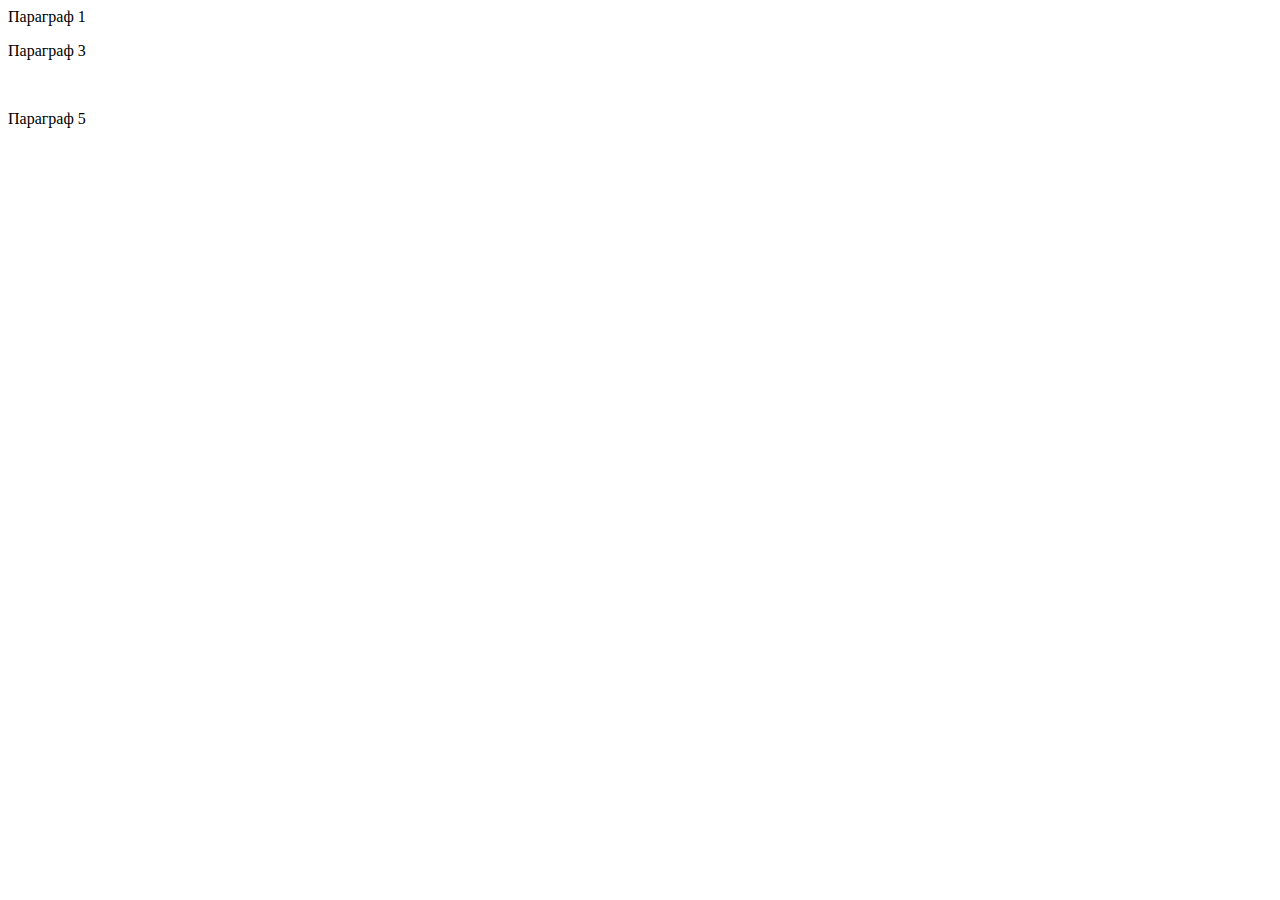
<file: index.html>
<html>
  <head>
    <title>css display</title>
    <link rel="stylesheet" type="text/css" href="style/style.css">
  </head>
  <body>
    <p>Параграф 1</p>
    <p id="p2">Параграф 2</p>
    <p>Параграф 3</p>
    <p id="p4">Параграф 4</p>
    <p>Параграф 5</p>
  </body>
</html>
</file>
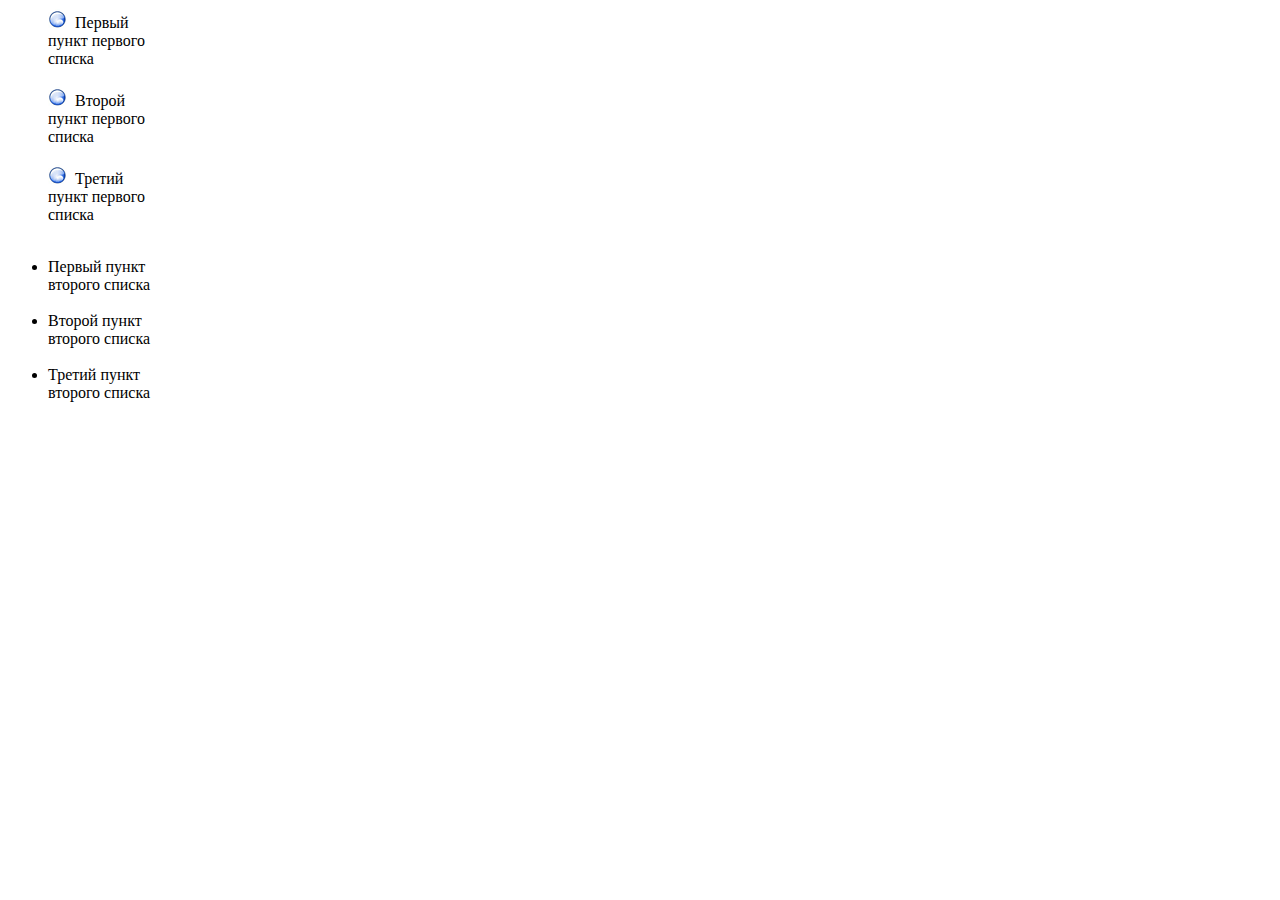
<file: task10/index.html>
<html>
  <head>
    <title>CSS списки</title>
    <link rel="stylesheet" type="text/css" href="style.css">
  </head>
  <body>
    <div id="sp">

      <ul id="spisok1">
       <li>Первый пункт первого списка</li><br>
       <li>Второй пункт первого списка</li><br>
       <li>Третий пункт первого списка</li><br>
      </ul>

      <ul id="spisok2">
       <li>Первый пункт второго списка</li><br>
       <li>Второй пункт второго списка</li><br>
       <li>Третий пункт второго списка</li><br>
      </ul>

   </div>
  </body>
</html>
</file>
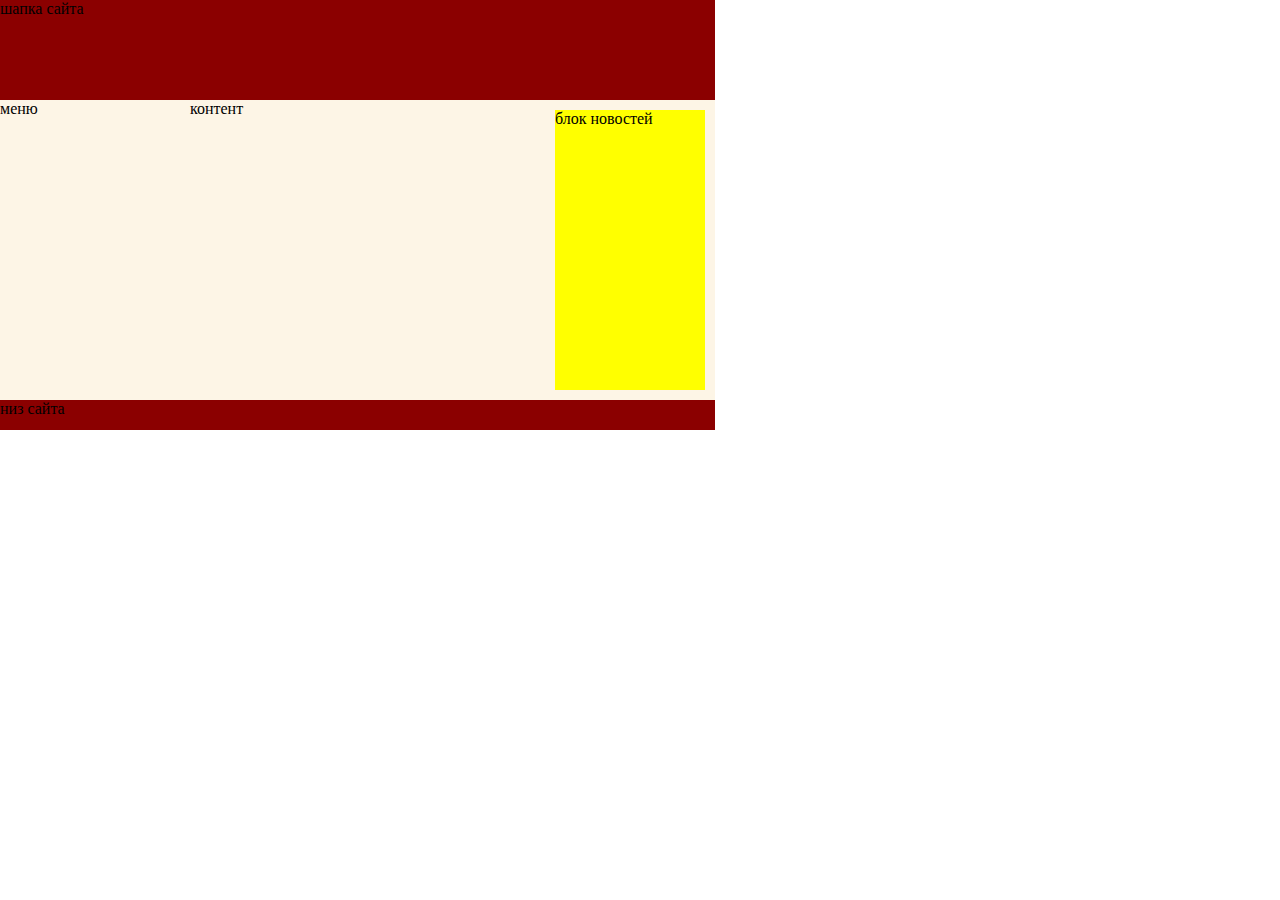
<file: task11/index.html>
<html>

   <head>
     <title>css potision</title>
     <link rel="stylesheet" type="text/css" href="style.css">
   </head>

   <body>
     <div id="header">шапка сайта</div>
     <div id="menu">меню</div>
     <div id="content">
       контент
       <div id="news">блок новостей</div>
     </div>
     <div id="footer">низ сайта</div>
   </body>

 </html>
</file>
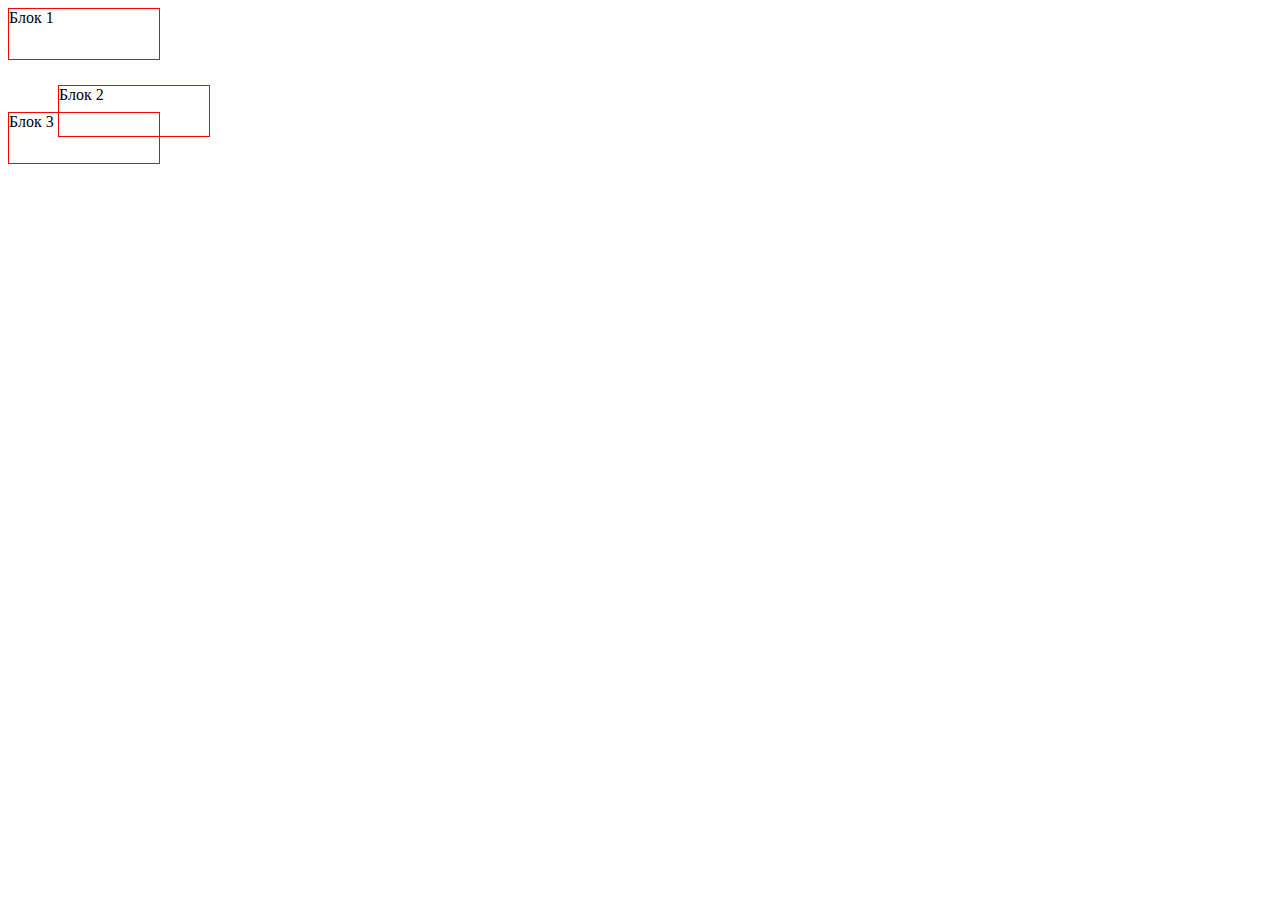
<file: task15/index.html>
<html>

   <head>
     <title>Относительное позиционирование</title>
     <link rel="stylesheet" type="text/css" href="style.css">
   </head>

   <body>
     <div id="blok1">Блок 1</div>
     <div id="blok2">Блок 2</div>
     <div id="blok3">Блок 3</div>
   </body>

 </html>
</file>
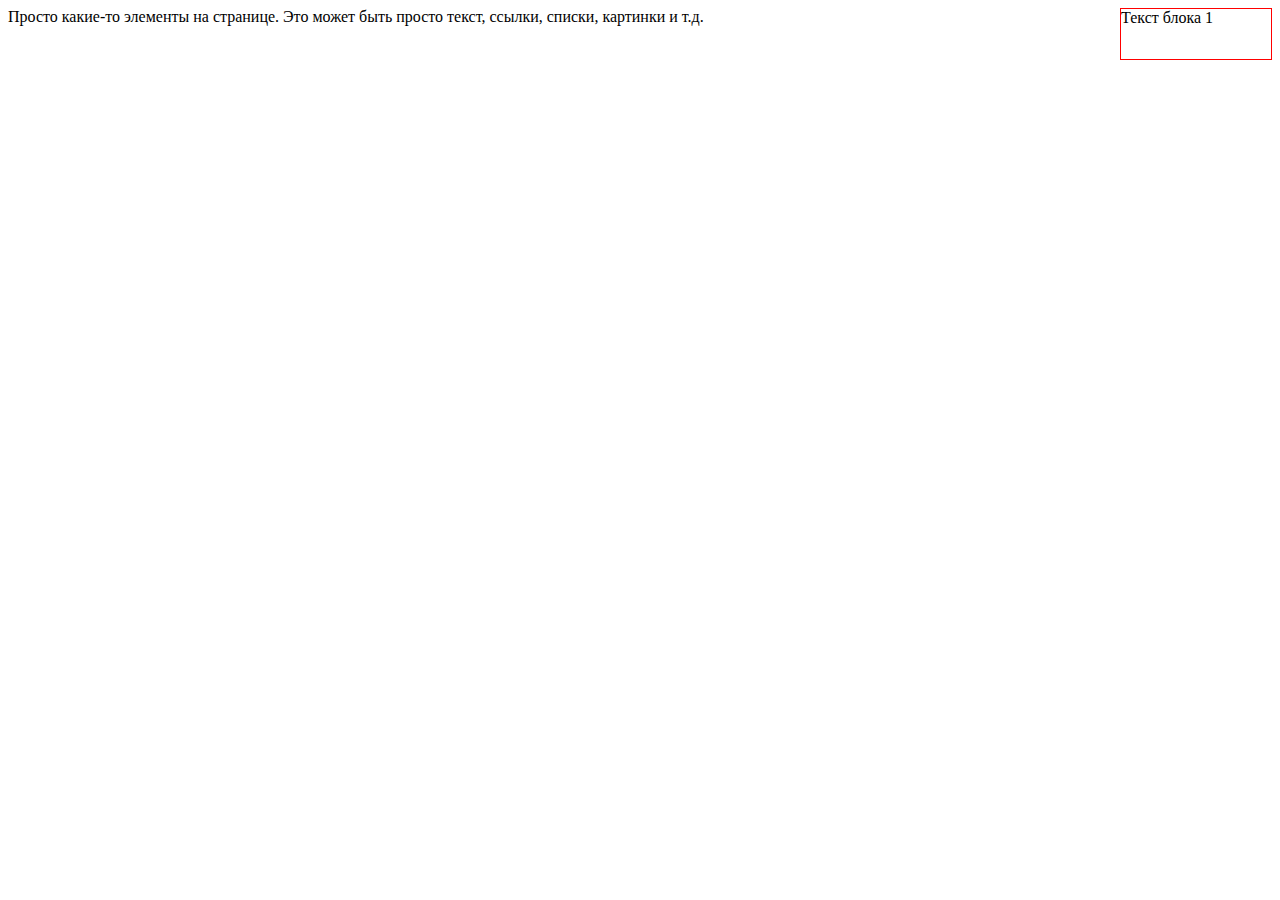
<file: task16/index.html>
<html>

   <head>
     <title>Позиционирование блоков</title>
     <link rel="stylesheet" type="text/css" href="style.css">
   </head>

   <body>
     <div id="blok1">Текст блока 1</div>
     Просто какие-то элементы на странице. Это может быть просто
     текст, ссылки, списки, картинки и т.д.     
   </body>

 </html>
</file>
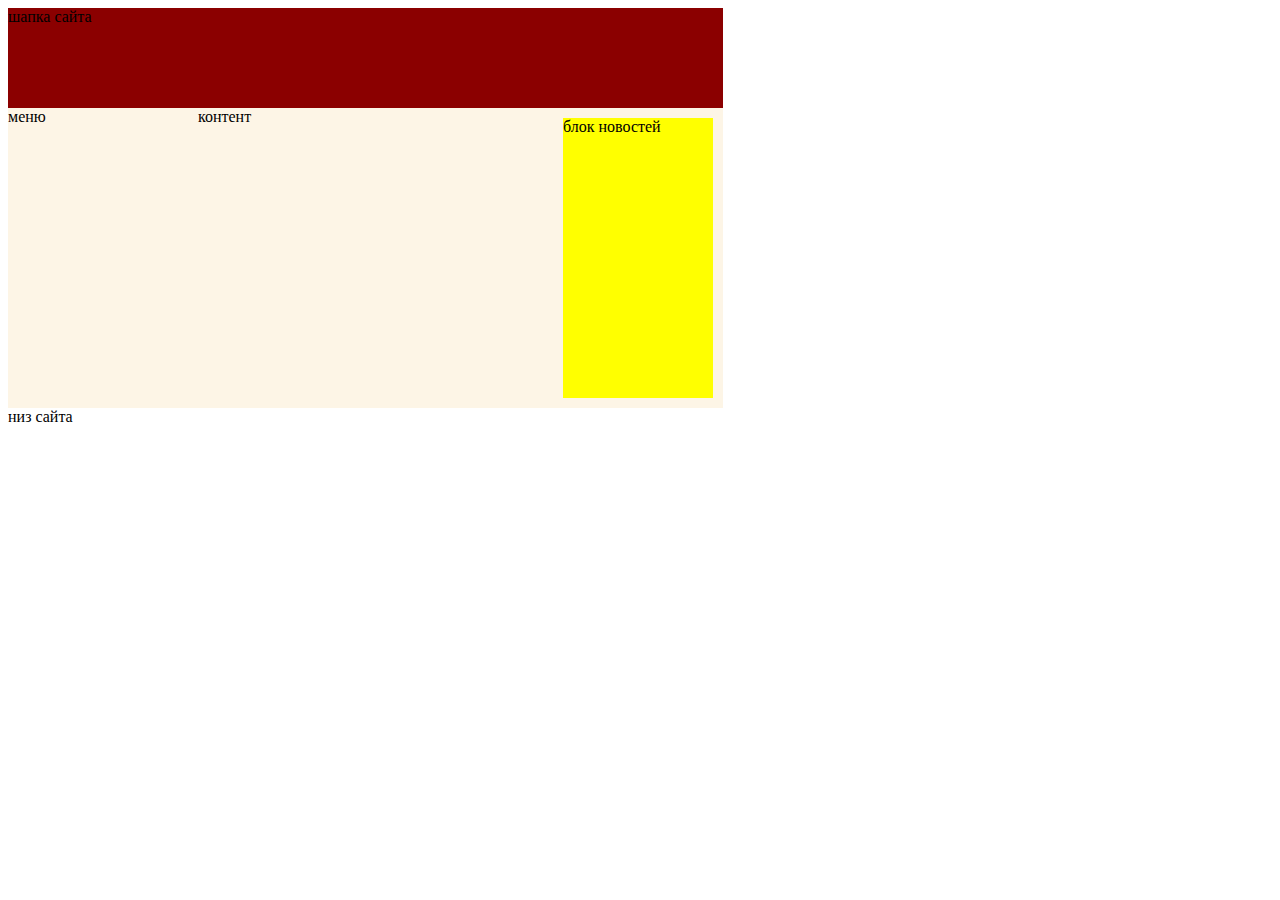
<file: task21/index.html>
<html>

   <head>
     <title>Позиционирование блоков</title>
     <link rel="stylesheet" type="text/css" href="style.css">
   </head>

   <body>
     <div id="header">шапка сайта</div>
     <div id="menu">меню</div>
     <div id="content">
       <div id="news">блок новостей</div>
       контент
     </div>
     <div id="footer">низ сайта</div>
   </body>

 </html>
</file>
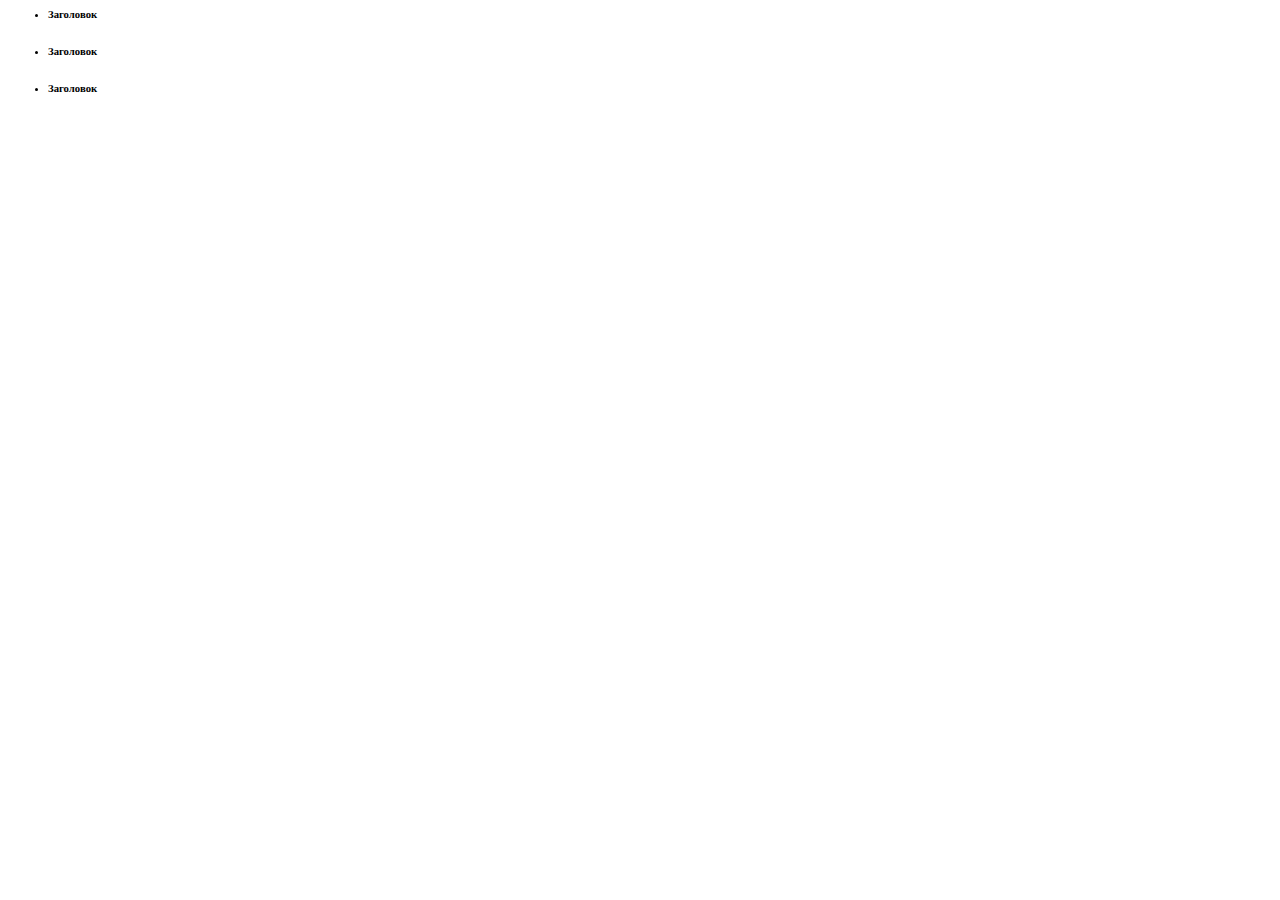
<file: task3/index.html>
<html>
  <head>
    <title>css display</title>
    <link rel="stylesheet" type="text/css" href="style.css">
  </head>
  <body>
    <ul>
    <h6>Заголовок</h6>
    <h6>Заголовок</h6>
    <h6>Заголовок</h6>
   </ul>
  </body>
</html>
</file>
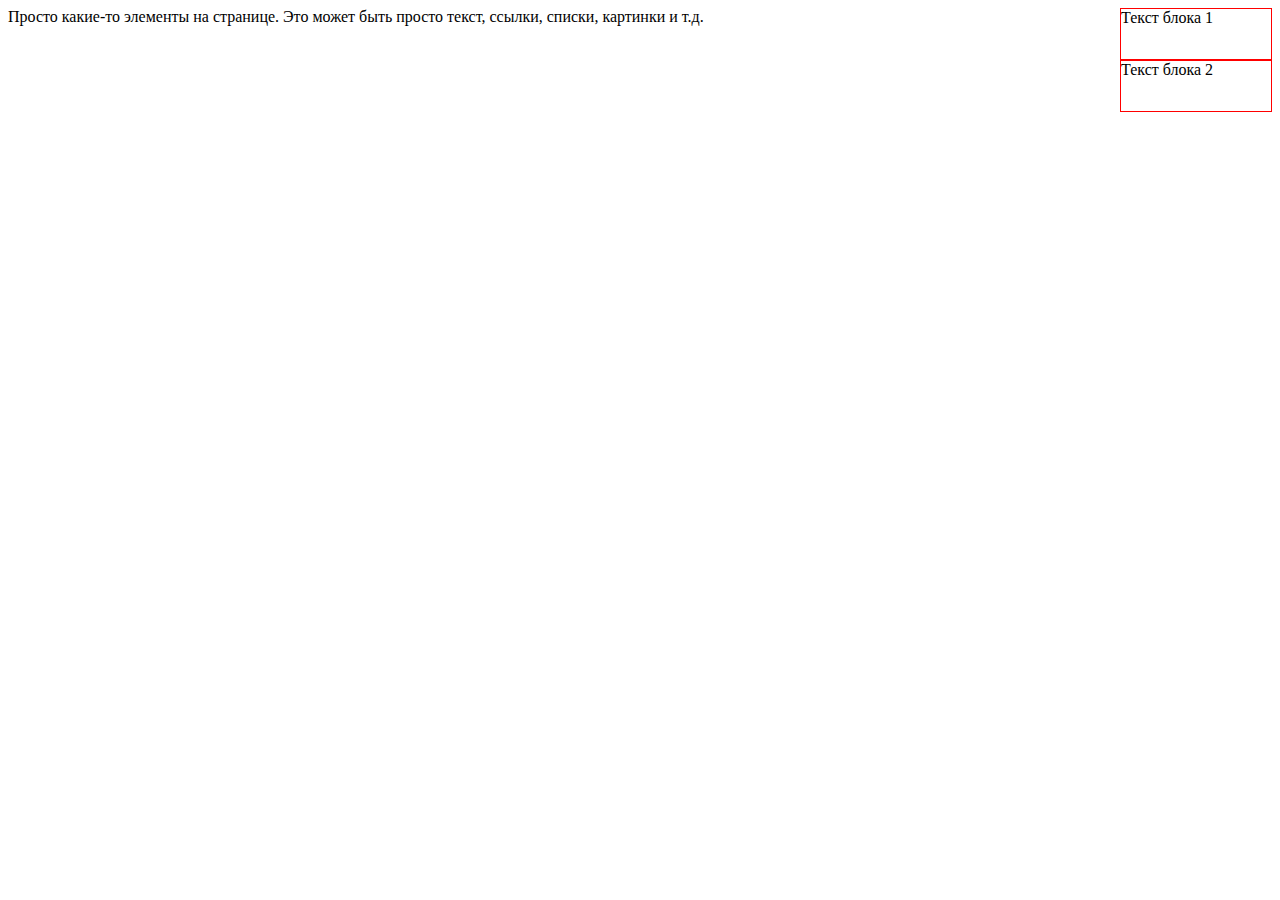
<file: task7/index.html>
<html>

   <head>
     <title>Позиционирование блоков</title>
     <link rel="stylesheet" type="text/css" href="style.css">
   </head>

   <body>
     <div id="blok1">Текст блока 1</div>
     <div id="blok2">Текст блока 2</div>
     Просто какие-то элементы на странице. Это может быть просто
     текст, ссылки, списки, картинки и т.д.
   </body>

 </html>
</file>
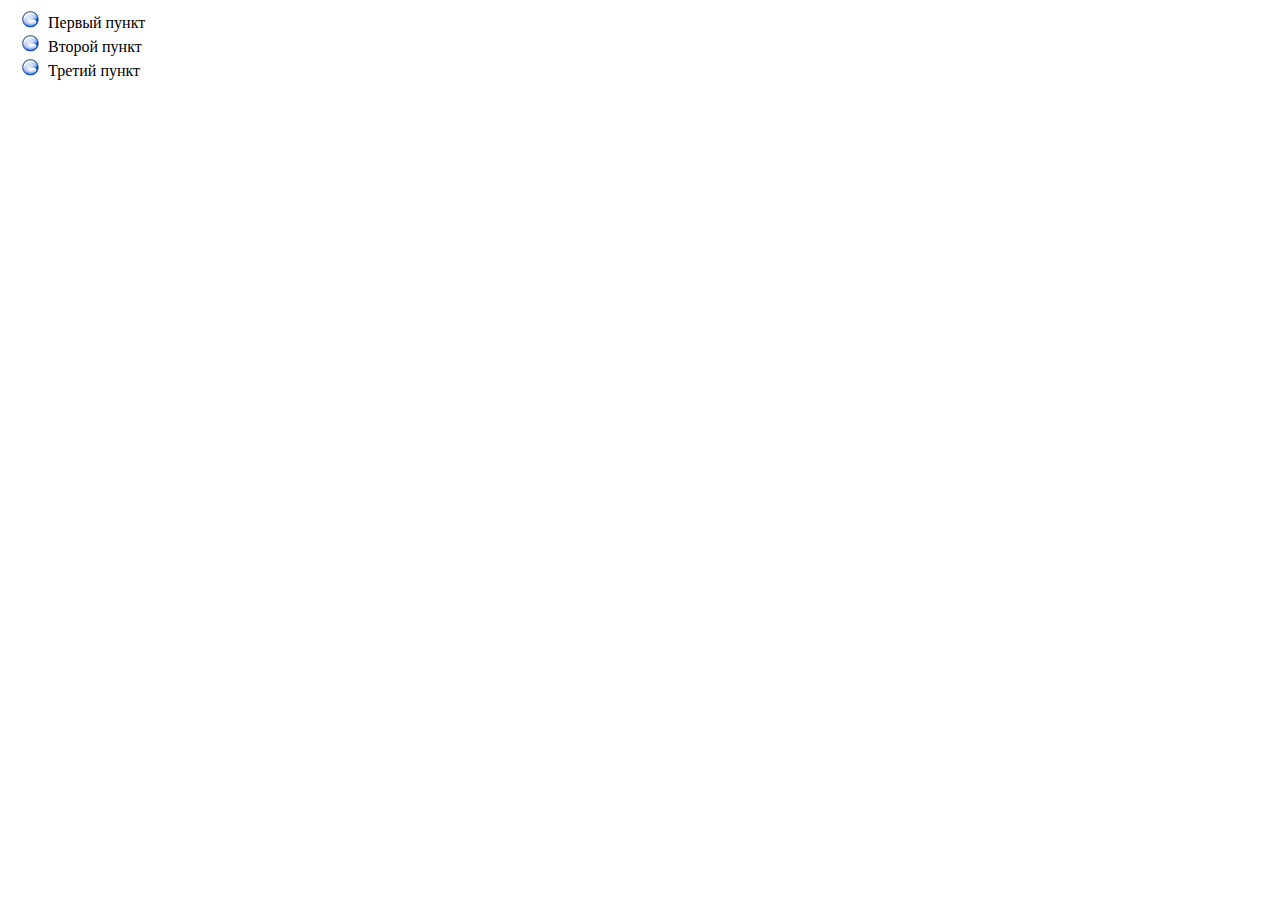
<file: task9/index.html>
<html>
  <head>
    <title>CSS списки</title>
    <link rel="stylesheet" type="text/css" href="style.css">
  </head>
  <body>
    <ul id="spisok">
      <li>Первый пункт</li>
      <li>Второй пункт</li>
      <li>Третий пункт</li>
    </ul>
  </body>
</html>
</file>
<file: style/style.css>
#menu{
 width:200px;
 background:yellow;
}
#menu a{
 color:#2b3845;
 text-decoration:none;
 display:block;
}
#menu a:hover{
 color:#92A9BF;
 background:blue;
}

#p2{
 display:none;
}
#p4{
 visibility:hidden;
}
</file>
<file: task10/style.css>
#sp{
 width:150px;
}
#spisok2{
 list-style-position:outside;
}
#spisok1{
 list-style:circle url(marker.gif) inside;
}
</file>
<file: task11/style.css>
body{
margin:0px;
}

#news{
background:yellow;
width:150px;
height:280px;
position:absolute;
left:365px;
top:10px;
}

#header{
background:darkred;
width:715px;
height:100px;
}

#menu{
background:oldlace;
width:190px;
height:300px;
}

#content{
background:oldlace;
width:525px;
height:300px;
position:absolute;
left:190px;
top:100px;
}

#footer{
background:darkred;
width:715px;
height:30px;
}
</file>
<file: task15/style.css>
#blok1, #blok2, #blok3 {
border:1px solid red;
width:150px;
height:50px;
}
#blok2{
position:relative;
left:50px;
top:25px;
}
</file>
<file: task16/style.css>
#blok1{
border:1px solid red;
width:150px;
height:50px;
float:right;
}
</file>
<file: task21/style.css>
#header{
background:darkred;
width:715px;
height:100px;
}
#menu{
background:oldlace;
width:190px;
height:300px;
float:left;
}
#content{
background:oldlace;
width:525px;
height:300px;
float:left;
}
#footer{
background:darkred;
width:715px;
height:30px;
}
#news{
background:yellow;
width:150px;
height:280px;
float:right;
margin:10px;
}
</file>
<file: task3/style.css>
h6{
 display:list-item;
}
</file>
<file: task7/style.css>
#blok1{
border:1px solid red;
width:150px;
height:50px;
float:right;
}
#blok2{
border:1px solid red;
width:150px;
height:50px;
float:right;
clear:right;
}
</file>
<file: task9/style.css>
#spisok{
list-style-image:url(marker.gif);
}
</file>
